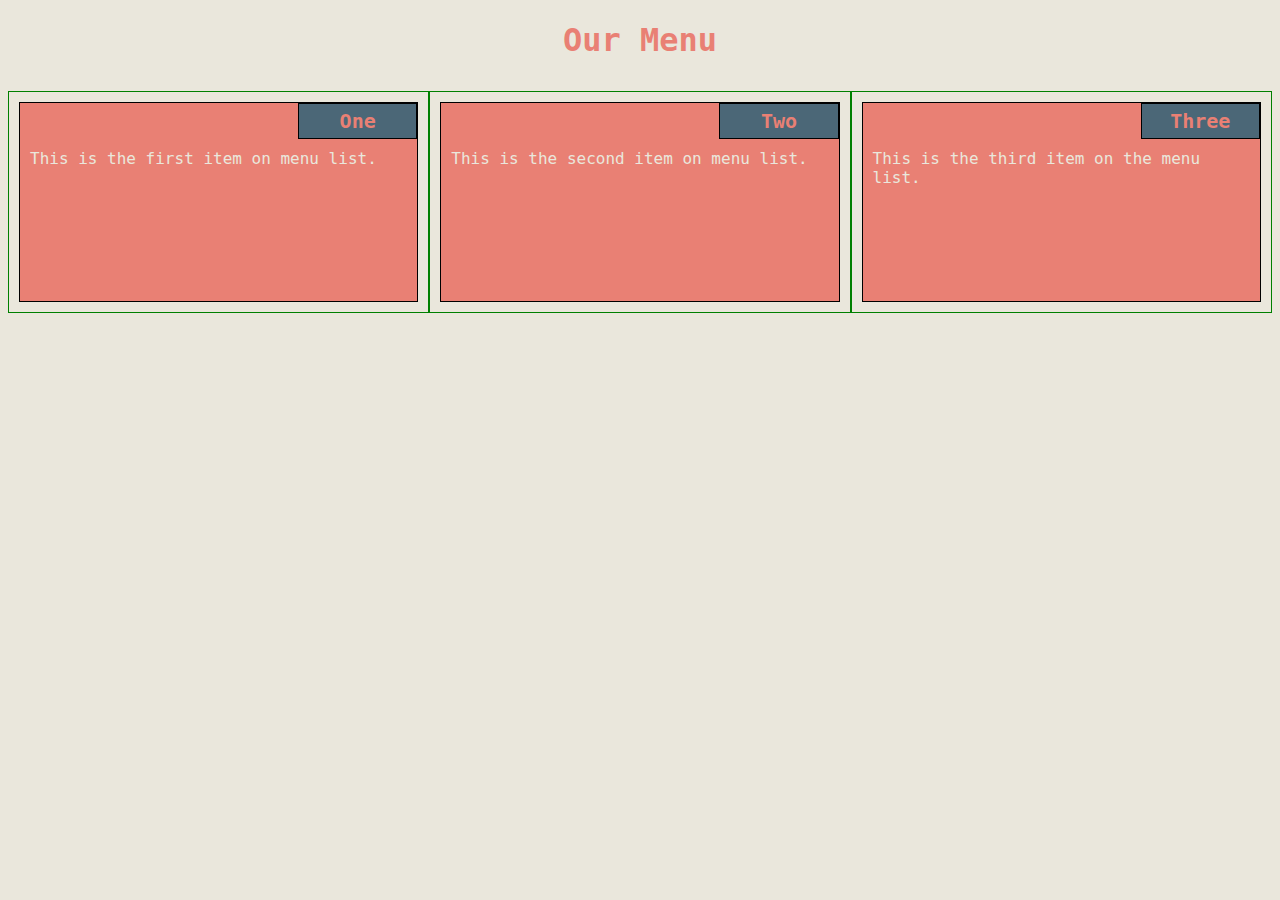
<file: Module2Solution/index.html>
<!DOCTYPE html>
<html>
<head>
<meta charset="utf-8">
<meta name="viewport" content="width=device-width, initial-scale=1">
<link rel="stylesheet" type="text/css" href="css/styles.css">

  <title>Module 2 Solution</title>

</head>
<body>
  <h1>Our Menu</h1>

  <div class="row">
    <div class="container col-lg-4 col-md-6 col-sm-12">
      <section>
        <div id="one">
          One
        </div>
        <p>
         This is the first item on menu list.
        </p>
      </section>
    </div>

    <div class="container col-lg-4 col-md-6 col-sm-12">
      <section>
        <div id="two">
          Two
        </div>
        <p>
          This is the second item on menu list.
        </p>
      </section>
    </div>

    <div class="container col-lg-4 col-md-12 col-sm-12">
      <section>
        <div id="three">
          Three
        </div>
        <p>
          This is the third item on the menu list.
        </p>
      </section>
    </div>
  </div>






</body>
</html>
</file>
<file: Module2Solution/css/styles.css>
*{
	box-sizing:border-box;
}

h1{
	font-family:Andale Mono, monospace;
	color:#E98074;
	text-align:center;
}

body{
	background-color:#EAE7DC;
}

p{
	padding:10px;
	margin:0px;
}

.container{
	border:none;
	margin-left:auto;
	margin-right:auto;
	margin-top:10px;
	margin-bottom:10px;
	padding:10px;
}

section{
	border:1px solid black;
	background-color:#E98074;
	width:100%;
	height:200px;
	font-family:Andale Mono, monospace;
	color:#EAE7DC;
	position:relative;
	overflow:auto;
}

#one{
	border:1px solid black;
	text-align:center;
	width:30%;
	margin-left:70%;
	font-family:Andale Mono, monospace;
	font-weight:bold;
	font-size:125%;
	margin-bottom:0;
	margin-top:0;
	padding:5px;
	background-color:#4B6777;
	color:#E98074;
}

#two{
	border:1px solid black;
	text-align:center;
	width:30%;
	margin-left:70%;
	font-family:;
	font-weight:bold;
	font-size:125%;
	margin-bottom:0;
	margin-top:0;
	padding:5px;
	background-color:#4B6777;
	color:#E98074;
}

#three{
	border:1px solid black;
	text-align:center;
	width:30%;
	margin-left:70%;
	font-family:Andale Mono, monospace;
	font-weight:bold;
	font-size:125%;
	margin-bottom:0;
	margin-top:0;
	padding:5px;
	background-color:#4B6777;
	color:#E98074;
}

.row{
	width:100%;
}

/********** Large devices only **********/
@media (min-width: 992px) {
  .col-lg-1, .col-lg-2, .col-lg-3, .col-lg-4, .col-lg-5, .col-lg-6, .col-lg-7, .col-lg-8, .col-lg-9, .col-lg-10, .col-lg-11, .col-lg-12 {
    float: left;
    border: 1px solid green;
  }
  .col-lg-1 {
    width: 8.33%;
  }
  .col-lg-2 {
    width: 16.66%;
  }
  .col-lg-3 {
    width: 25%;
  }
  .col-lg-4 {
    width: 33.33%;
  }
  .col-lg-5 {
    width: 41.66%;
  }
  .col-lg-6 {
    width: 50%;
  }
  .col-lg-7 {
    width: 58.33%;
  }
  .col-lg-8 {
    width: 66.66%;
  }
  .col-lg-9 {
    width: 74.99%;
  }
  .col-lg-10 {
    width: 83.33%;
  }
  .col-lg-11 {
    width: 91.66%;
  }
  .col-lg-12 {
    width: 100%;
  }
}

/********** Medium devices only **********/
@media (min-width: 768px) and (max-width: 991px) {
  .col-md-1, .col-md-2, .col-md-3, .col-md-4, .col-md-5, .col-md-6, .col-md-7, .col-md-8, .col-md-9, .col-md-10, .col-md-11, .col-md-12 {
    float: left;
    border: 1px solid green;
  }
  .col-md-1 {
    width: 8.33%;
  }
  .col-md-2 {
    width: 16.66%;
  }
  .col-md-3 {
    width: 25%;
  }
  .col-md-4 {
    width: 33.33%;
  }
  .col-md-5 {
    width: 41.66%;
  }
  .col-md-6 {
    width: 50%;
  }
  .col-md-7 {
    width: 58.33%;
  }
  .col-md-8 {
    width: 66.66%;
  }
  .col-md-9 {
    width: 74.99%;
  }
  .col-md-10 {
    width: 83.33%;
  }
  .col-md-11 {
    width: 91.66%;
  }
  .col-md-12 {
    width: 100%;
  }
}

/********** Small devices only **********/
@media (max-width: 767px) {
  .col-sm-1, .col-sm-2, .col-sm-3, .col-sm-4, .col-sm-5, .col-sm-6, .col-sm-7, .col-sm-8, .col-sm-9, .col-sm-10, .col-sm-11, .col-sm-12 {
    float: left;
    border: 1px solid green;
  }
  .col-sm-1 {
    width: 8.33%;
  }
  .col-sm-2 {
    width: 16.66%;
  }
  .col-sm-3 {
    width: 25%;
  }
  .col-sm-4 {
    width: 33.33%;
  }
  .col-sm-5 {
    width: 41.66%;
  }
  .col-sm-6 {
    width: 50%;
  }
  .col-sm-7 {
    width: 58.33%;
  }
  .col-sm-8 {
    width: 66.66%;
  }
  .col-sm-9 {
    width: 74.99%;
  }
  .col-sm-10 {
    width: 83.33%;
  }
  .col-sm-11 {
    width: 91.66%;
  }
  .col-sm-12 {
    width: 100%;
  }
}
</file>
